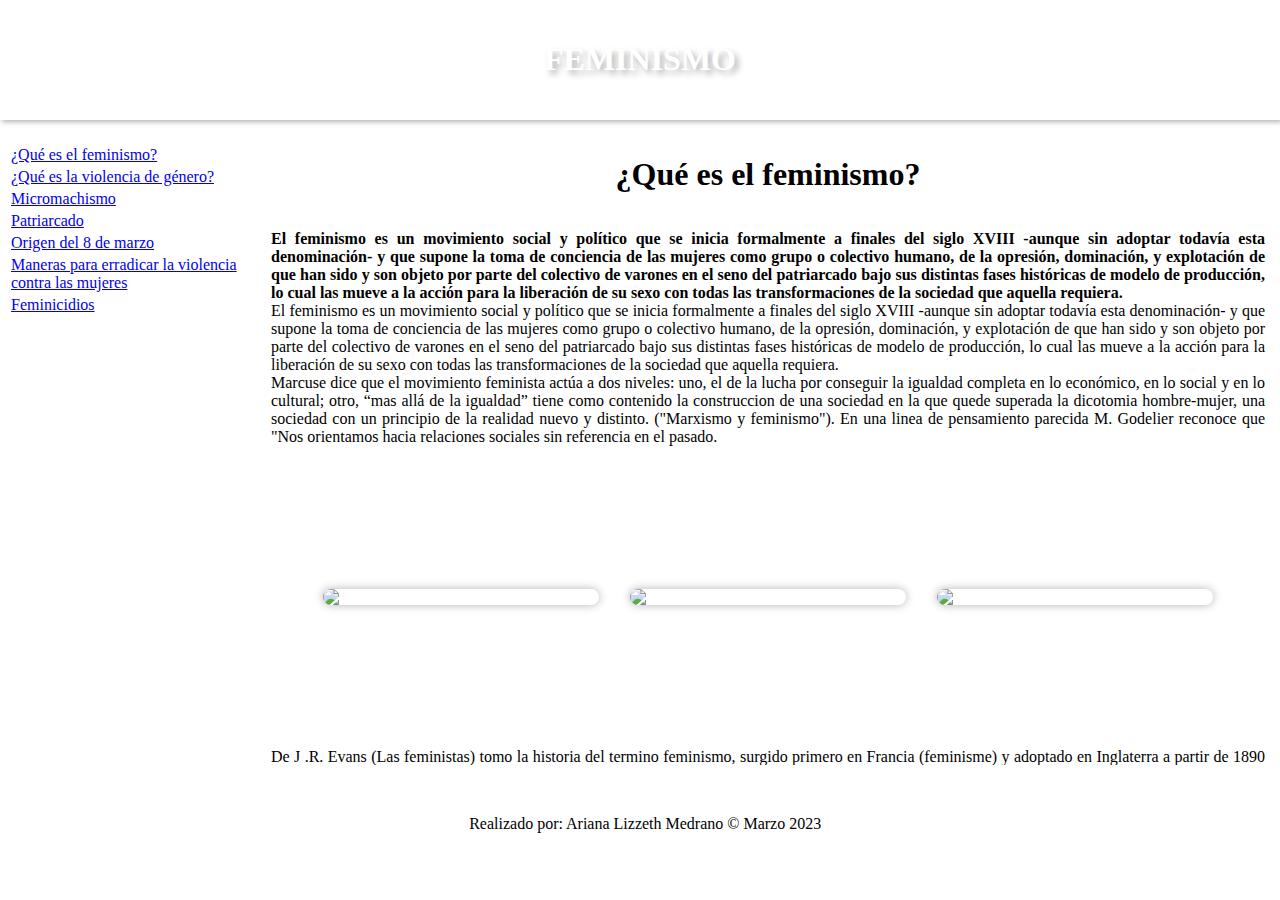
<file: Index.html>
<!DOCTYPE html>
<html>
	<head>
		<meta charset="utf-8">
		<title>INDEX</title>
	</head>
	<frameset rows="15%,*,15%" noresize frameborder="0">
		<frame src="banner.html">
		<frameset cols="20%,*">
			<frame src="menu.html">
			<frame name="presenta" src="Articulo1.html">
		</frameset>
		<frame src="footer.html">
	</frameset>
</html>
</file>
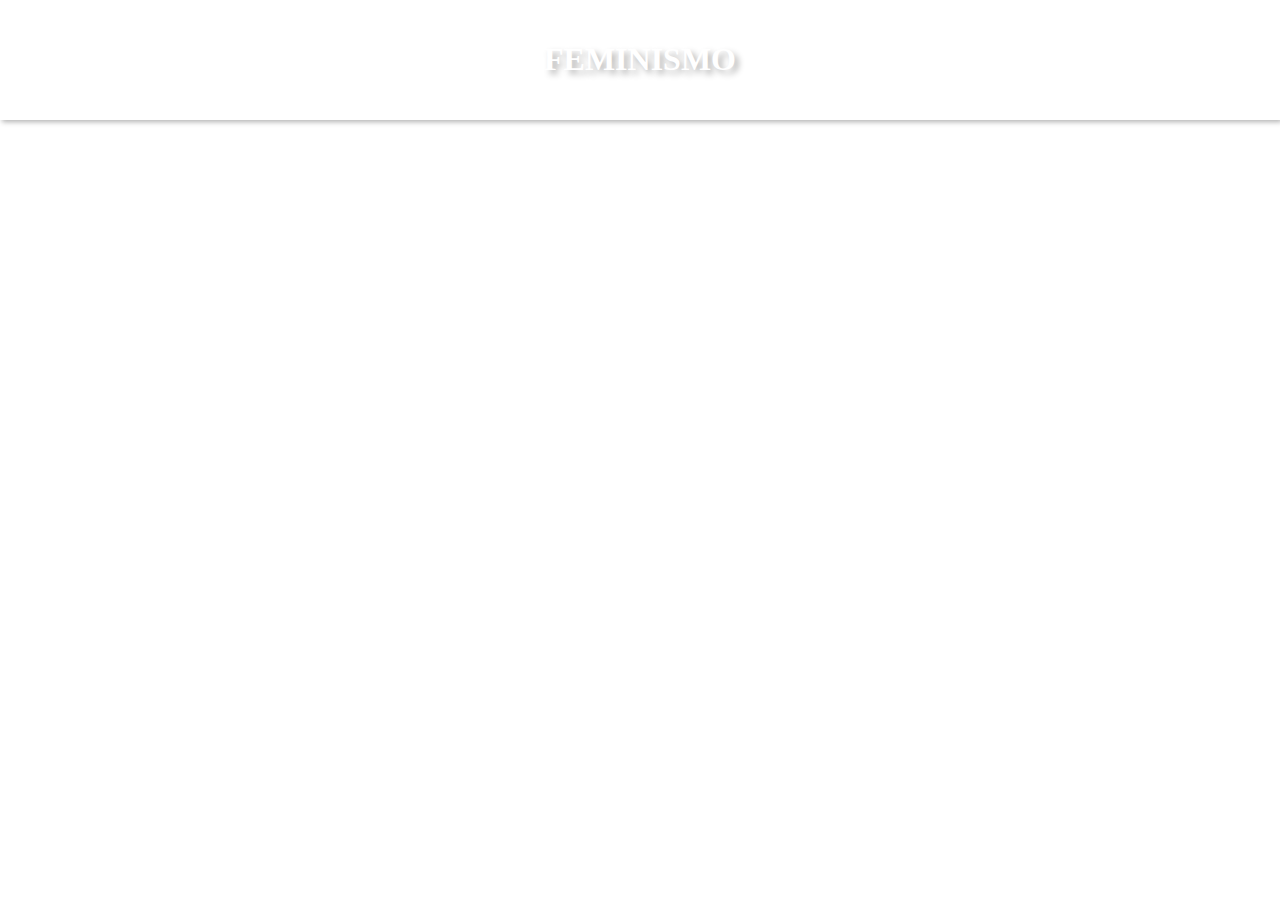
<file: banner.html>
<HTML>
	<HEAD>
		<TITLE> MENU </TITLE>
		<link href="style.css" rel="stylesheet" type="text/css">
	</HEAD>
	<BODY>
		<header class="header"> 
		<h1>
			FEMINISMO
		</h1> <br>

	</BODY>
</HTML>
</file>
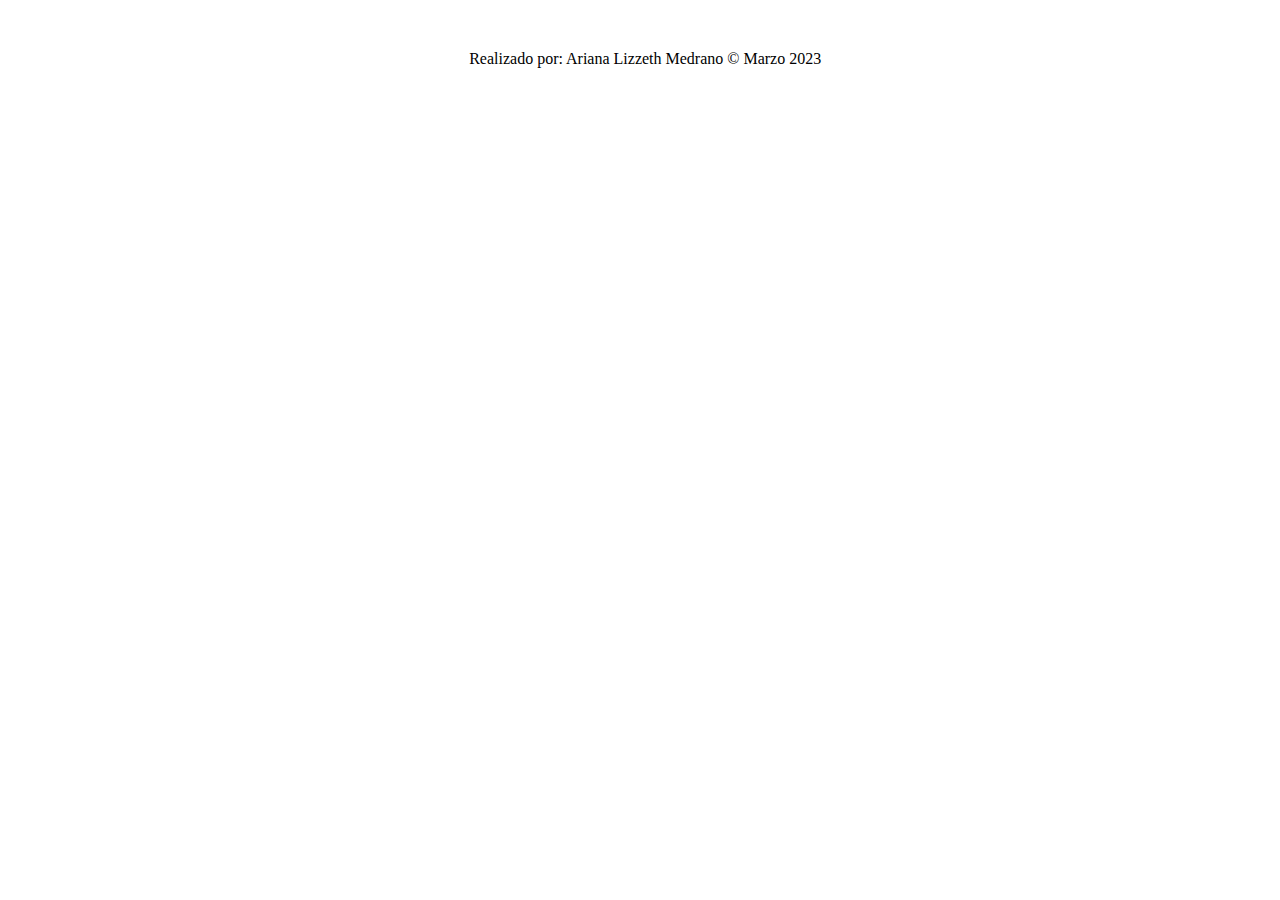
<file: footer.html>
<HTML>
	<HEAD>
		<TITLE> MENU </TITLE>
		<meta charset="utf-8">
		<link href="style.css" rel="stylesheet" type="text/css">
        
	</HEAD>
	<BODY>
        <footer class="footer" id="pg">
            Realizado por: Ariana Lizzeth Medrano © Marzo 2023 
        </footer>
	</BODY>
</HTML>
</file>
<file: style.css>
p {
    text-align: justify;
    padding: 15px;
}
#gallery-container {
    width: 90%;
    height: 200px;
    display: flex;
    flex-wrap: wrap;
    justify-content: space-between;
    align-items: center;
    padding: 20px;
  }
  #gallery-container img {
    width: 30%;
    height: auto;
    border-radius: 10px;
    box-shadow: 0 0 10px rgba(0, 0, 0, 0.3);
    transition: transform 0.2s ease-in-out;
  }
  
  #gallery-container img:hover {
    transform: scale(1.1);
  }

  .collage {
    display: grid;
    grid-template-columns: repeat(3, 1fr);
    grid-gap: 10px;
  }
  
  .collage img {
    width: 100%;
    height: auto;
    border-radius: 5px;
    box-shadow: 0 0 5px rgba(0, 0, 0, 0.3);
    transition: transform 0.2s ease-in-out;
  }
  
  .collage img:hover {
    transform: scale(1.1);
  }
  img {
    width: 30%;
    height: auto;
    display: block;
    margin: 0 auto;
  }
  h1,h2 {
    text-align: center;
  }


  body, html {
    background-image: url("https://fotografias.lasexta.com/clipping/cmsimages02/2016/11/14/449AD414-13DE-42B8-A8BC-EF29009A3787/69.jpg?crop=706,397,x155,y0&width=1280&height=720&optimize=high&format=webply");
    height: 80%;
    margin: 0;
  }
  
  .grid {
    display: grid;
    grid-template-columns: repeat(7, 1fr);
    grid-template-rows: repeat(5, 1fr);
    width: 100%;
    height: 100%;
    grid-gap: 10px;
  }
  
  .grid-item1 {
    background-image: url("http://www.revistacrisis.com/sites/default/files/2018-05/FEMINISMO%20DIANA.jpg");
    background-size: cover;
    background-position: center;
    grid-column: 1/4;
    grid-row: 1/2;
  }
  
  .grid-item2 {
    background-image: url("[data-uri]");
    background-size: cover;
    background-position: center;
    grid-column: 1/2;
    grid-row: 2/5;
  }
  
  .grid-item3 {
    background-image: url("https://www.ecologistasenaccion.org/wp-content/uploads/2018/05/MUJERES-MANI-1280x640.jpg");
    background-size: cover;
    background-position: center;
    grid-column: 1/5;
    grid-row: 5/5;
  }
  
  .grid-item4 {
    background-image: url("https://redaccion.nexos.com.mx/wp-content/uploads/2020/03/patriarcado.jpg");
    background-size: cover;
    background-position: center;
    grid-column: 2/4;
    grid-row: 2/5;
  }
  
  .grid-item5 {
    background-image: url("https://rebelionfeminista.files.wordpress.com/2018/03/dyq_mahxuaczzlb.jpg");
    background-size: cover;
    background-position: center;
    grid-column: 4/6;
    grid-row: 1/3;
  }
  
  .grid-item6 {
    background-image: url("https://encrypted-tbn0.gstatic.com/images?q=tbn:ANd9GcQMAHN-asbLs-aO-AVS1eYR_pbJeMIhh0NYvw&usqp=CAU");
    background-size: cover;
    background-position: center;
    grid-column: 4/5;
    grid-row: 3/5;
  }
  
  .grid-item7 {
    background-image: url("[data-uri]");
    background-size: cover;
    background-position: center;
    grid-column: 5/6;
    grid-row: 3/6;
  }
  
  .grid-item8 {
    background-image: url("https://thumbs.dreamstime.com/b/la-bandera-de-tenencia-muchacha-durante-marcha-contra-violencia-en-vertical-mallorca-132582332.jpg");
    background-size: cover;
    background-position: center;
    grid-column: 6/8;
    grid-row: 1/6;
  }

header{
    background-color: #333;
    color: white;
    display: flex;
    justify-content: center;
    text-align: center;
    padding: 20px;    
    Overflow: hidden;
    background-image: url('https://www.semfyc.es/wp-content/uploads/2018/03/BANNER-FEMINISMO-3.jpg');
    background-size: cover;
    background-position: center center;
    background-color: #ffffff; 
    box-shadow: 2px 2px 5px rgba(0, 0, 0, 0.3); 
    text-shadow: 4px 4px 6px rgba(0, 0, 0, 0.3);
  }

.footer{
    position: none; 
    left: 0;
    bottom: 0;
    width: 93%; 
    text-align: center; 
    justify-content: center;
    text-align: center;
    padding: 50px;    
    Overflow: hidden;
    background-image: url('https://i.ytimg.com/vi/7knoj_Njitg/mqdefault.jpg');
    background-size: cover;
    background-position: center center;
  }
</file>
